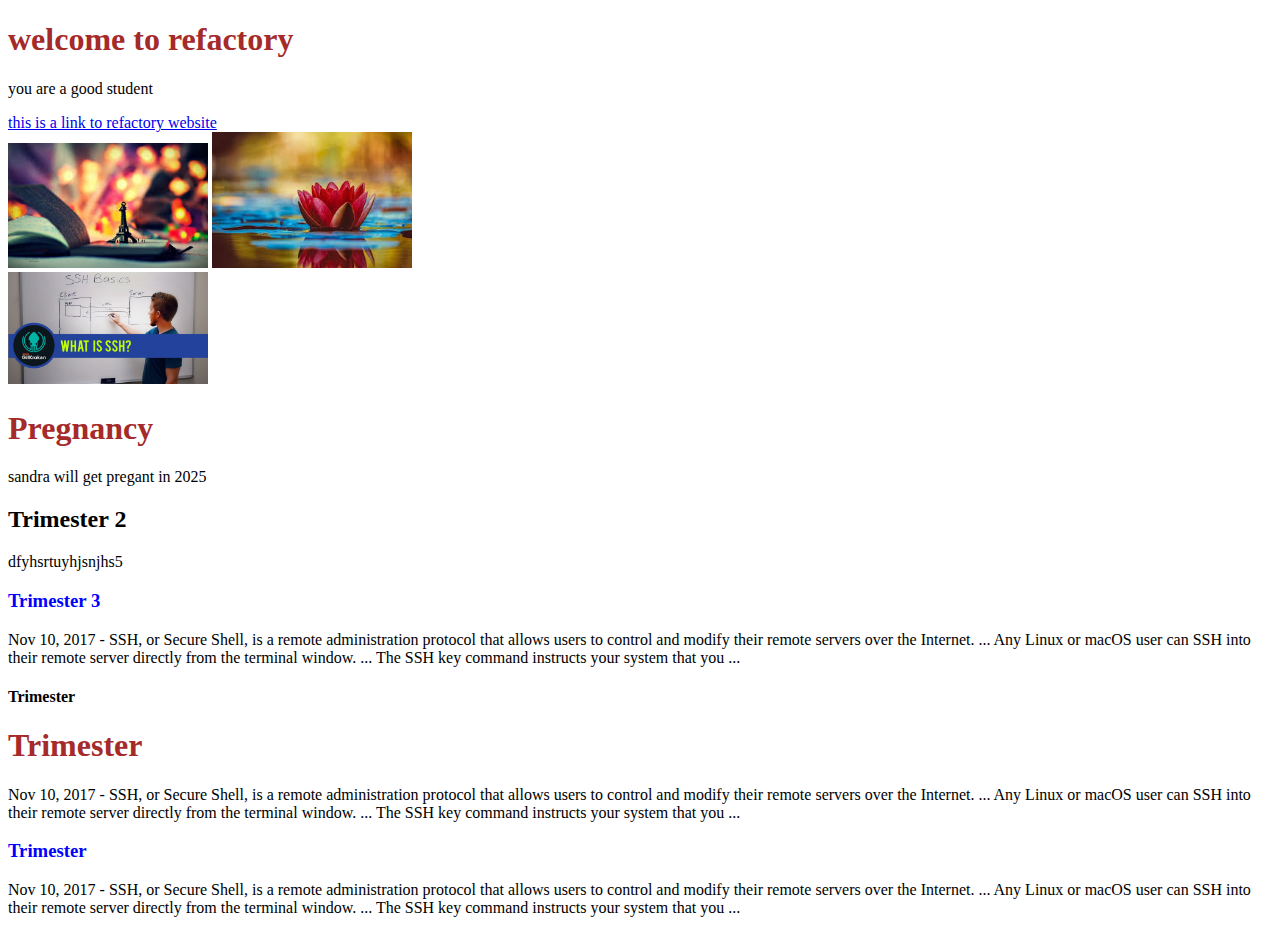
<file: css-intro.html>
<!DOCTYPE html>
<html lang="en">

<head>
    <title>Document</title>
    <style>
        h1 {
            color: brown
        }
        h3 {
            color: blue
        }
    </style>
</head>

<body>
    <h1 color:red>welcome to refactory</h1> 
    <p>you are a good student</p>
    <a href="https://www.refactory.ug/" target="_blank">this is a link to refactory website</a>
 <br>
    <img src="htmlimage3.jfif" width="200" alt="Italian Trulli">
    <img src="htmlimage2.jfif" width="200" alt="Italian Trulli"> <br/>
    <img src="htmlimage1.jpg" width="200" alt="Italian Trulli">
 
    <h1>Pregnancy</h1>
    <p>sandra will get pregant in 2025</p>
 <h2>Trimester 2</h2>
 <p>dfyhsrtuyhjsnjhs5</p>
 <h3>Trimester 3</h3>
 <p>Nov 10, 2017 - SSH, or Secure Shell, is a remote administration protocol that allows users to control and modify their remote servers over the Internet. ... Any Linux or macOS user can SSH into their remote server directly from the terminal window. ... The SSH key command instructs your system that you ...</p>
 <h4>Trimester</h4>
 <h1>Trimester</h1>
 <p> <p>Nov 10, 2017 - SSH, or Secure Shell, is a remote administration protocol that allows users to control and modify their remote servers over the Internet. ... Any Linux or macOS user can SSH into their remote server directly from the terminal window. ... The SSH key command instructs your system that you ...</p>
</p>
 <h3>Trimester</h3> 
 <p> <p>Nov 10, 2017 - SSH, or Secure Shell, is a remote administration protocol that allows users to control and modify their remote servers over the Internet. ... Any Linux or macOS user can SSH into their remote server directly from the terminal window. ... The SSH key command instructs your system that you ...</p>
</p>
</body>
</html>
</file>
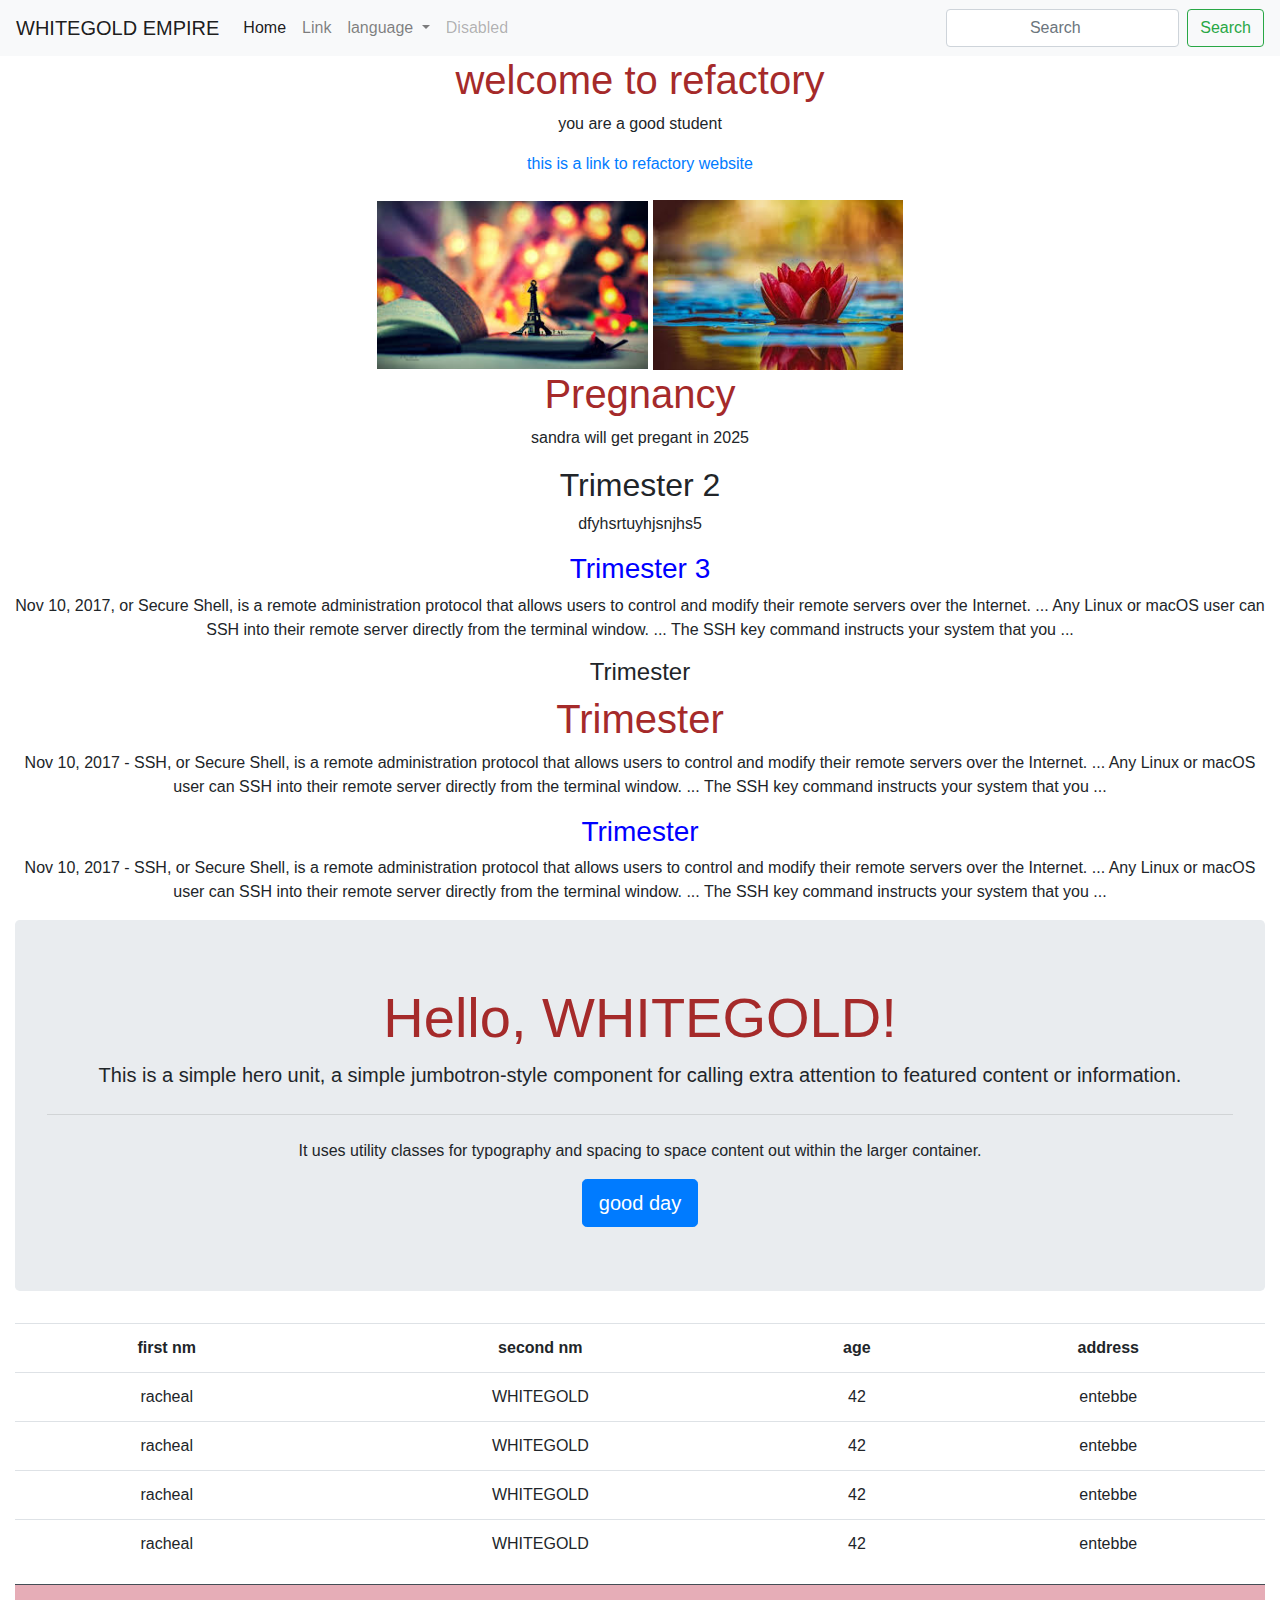
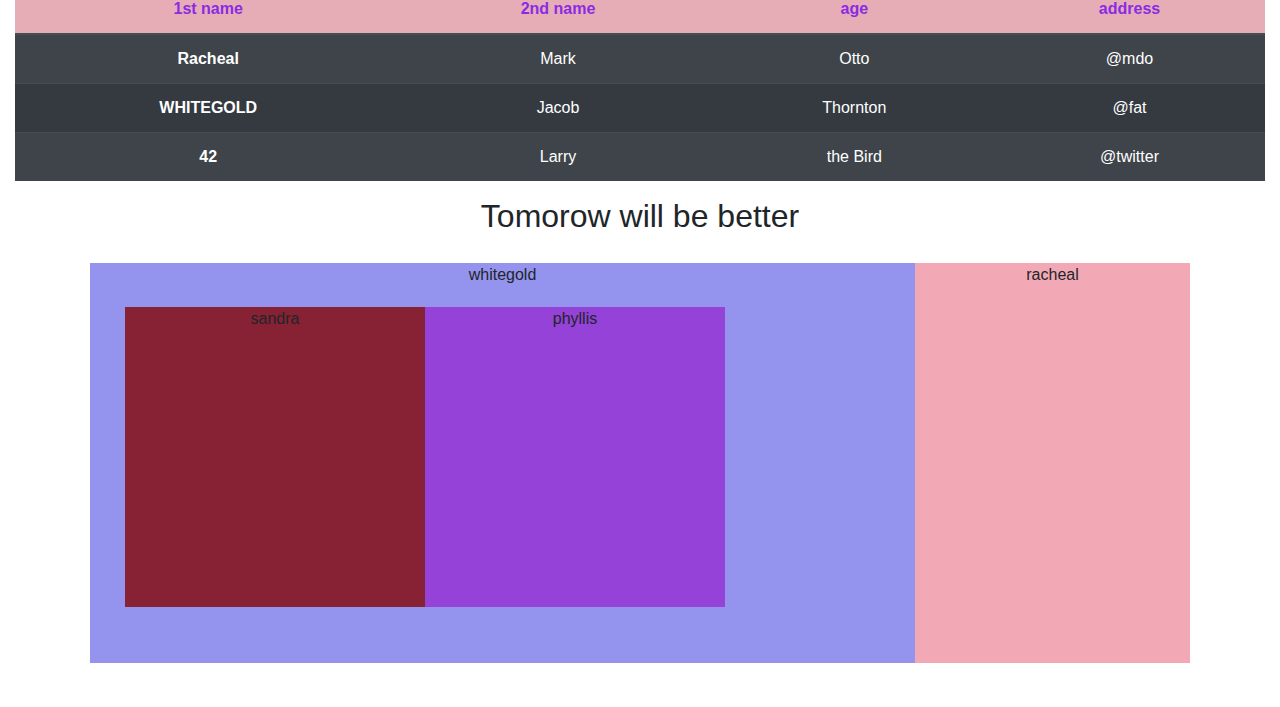
<file: HTML/css-intro.html>
<!DOCTYPE html>
<html lang="en">
  <head>
    <title>css-intro.html</title>
    <link rel="stylesheet" type="text/css" href="../CSS/custom.css" />
    <link rel="stylesheet" href="../CSS/bootstrap.css" />
  </head>

  <body>
    <nav class="navbar navbar-expand-lg navbar-light bg-light">
      <a class="navbar-brand" href="#">WHITEGOLD EMPIRE</a>
      <button
        class="navbar-toggler"
        type="button"
        data-toggle="collapse"
        data-target="#navbarSupportedContent"
        aria-controls="navbarSupportedContent"
        aria-expanded="false"
        aria-label="Toggle navigation"
      >
        <span class="navbar-toggler-icon"></span>
      </button>

      <div class="collapse navbar-collapse" id="navbarSupportedContent">
        <ul class="navbar-nav mr-auto">
          <li class="nav-item active">
            <a class="nav-link" href="#"
              >Home <span class="sr-only">(current)</span></a
            >
          </li>
          <li class="nav-item">
            <a class="nav-link" href="#">Link</a>
          </li>
          <li class="nav-item dropdown">
            <a
              class="nav-link dropdown-toggle"
              href="#"
              id="navbarDropdown"
              role="button"
              data-toggle="dropdown"
              aria-haspopup="true"
              aria-expanded="false"
            >
              language
            </a>
            <div class="dropdown-menu" aria-labelledby="navbarDropdown">
              <a class="dropdown-item" href="#">ENGLISH</a>
              <a class="dropdown-item" href="#">RUNYANKOLE</a>
              <div class="dropdown-divider"></div>
              <a class="dropdown-item" href="#">ALUR</a>
              <a class="dropdown-item" href="#">ACHOLI</a>
            </div>
          </li>
          <li class="nav-item">
            <a
              class="nav-link disabled"
              href="#"
              tabindex="-1"
              aria-disabled="true"
              >Disabled</a
            >
          </li>
        </ul>
        <form class="form-inline my-2 my-lg-0">
          <input
            class="form-control mr-sm-2"
            type="search"
            placeholder="Search"
            aria-label="Search"
          />
          <button class="btn btn-outline-success my-2 my-sm-0" type="submit">
            Search
          </button>
        </form>
      </div>
    </nav>

    <div class="container-fluid">
      <h1 color:red>welcome to refactory</h1>
      <p>you are a good student</p>
      <a href="https://www.refactory.ug/" target="_blank"
        >this is a link to refactory website</a
      >
      <br />
      <br />
      <img src="../images/htmlimage3.jfif" width="271" alt="Italian Trulli" />
      <img src="../images/htmlimage2.jfif" width="250" alt="Italian Trulli" />
      <br />

      <h1 id="john">Pregnancy</h1>
      <p>sandra will get pregant in 2025</p>

      <h2>Trimester 2</h2>
      <p>dfyhsrtuyhjsnjhs5</p>
      <h3>Trimester 3</h3>
      <p>
        Nov 10, 2017, or Secure Shell, is a remote administration protocol that
        allows users to control and modify their remote servers over the
        Internet. ... Any Linux or macOS user can SSH into their remote server
        directly from the terminal window. ... The SSH key command instructs
        your system that you ...
      </p>
      <h4>Trimester</h4>
      <h1>Trimester</h1>
      <p>
        Nov 10, 2017 - SSH, or Secure Shell, is a remote administration protocol
        that allows users to control and modify their remote servers over the
        Internet. ... Any Linux or macOS user can SSH into their remote server
        directly from the terminal window. ... The SSH key command instructs
        your system that you ...
      </p>

      <h3>Trimester</h3>
      <p>
        Nov 10, 2017 - SSH, or Secure Shell, is a remote administration protocol
        that allows users to control and modify their remote servers over the
        Internet. ... Any Linux or macOS user can SSH into their remote server
        directly from the terminal window. ... The SSH key command instructs
        your system that you ...
      </p>

      <div class="jumbotron">
        <h1 class="display-4">Hello, WHITEGOLD!</h1>
        <p class="lead">
          This is a simple hero unit, a simple jumbotron-style component for
          calling extra attention to featured content or information.
        </p>
        <hr class="my-4" />
        <p>
          It uses utility classes for typography and spacing to space content
          out within the larger container.
        </p>
        <a class="btn btn-primary btn-lg" href="#" role="button">good day</a>
      </div>
      <table class="table">
          <tr>
            <th>first nm</th>
            <th>second nm</th>
            <th>age</th>
            <th>address</th>
          </tr>
          <tr>
            <td>racheal</td>
            <td>WHITEGOLD</td>
            <td>42</td>
            <td>entebbe</td>
          </tr>
          <tr>
            <td>racheal</td>
            <td>WHITEGOLD</td>
            <td>42</td>
            <td>entebbe</td>
          </tr>
        
          <tr>
            <td>racheal</td>
            <td>WHITEGOLD</td>
            <td>42</td>
            <td>entebbe</td>
          </tr>
        
          <tr>
            <td>racheal</td>
            <td>WHITEGOLD</td>
            <td>42</td>
            <td>entebbe</td>
          </tr>
        </table>
      <table class="table table-striped table-dark">
        <thead class="thead">
          <tr>
            <th scope="col">1st name</th>
            <th scope="col">2nd name</th>
            <th scope="col">age</th>
            <th scope="col">address</th>
          </tr>
        </thead>
        <tbody>
          <tr>
            <th scope="row">Racheal</th>
            <td>Mark</td>
            <td>Otto</td>
            <td>@mdo</td>
          </tr>
          <tr>
            <th scope="row">WHITEGOLD</th>
            <td>Jacob</td>
            <td>Thornton</td>
            <td>@fat</td>
          </tr>
          <tr>
            <th scope="row">42</th>
            <td>Larry</td>
            <td>the Bird</td>
            <td>@twitter</td>
          </tr>
        </tbody>
      </table>

      <h2>Tomorow will be better</h2>
    </div>

   

    <div class="container">
        <div class="row">

          <div class="col-lg-9">
            whitegold
            <div class="container-fluid">
              <div class="row">
                <div class="col-lg-4-a">sandra</div>
                <div class="col-lg-4-b">phyllis</div>
            </div>
          </div>
            
          </div>
          
          <div class="col-sm-3">
           racheal
          </div>

        </div>
      </div>

      <br/>

  </body>
</html>
</file>
<file: CSS/custom.css>
* {
    text-align: center;
    }

h1 {
    color: brown
}
h3 {
    color: blue
}

.thead {
    color: blueviolet;
    background-color: rgb(230, 173, 183);
}
.col-lg-9 {
    background-color: rgb(148, 148, 238);
    height: 400px;
}

.col-sm-3 {
    background-color: rgb(243, 169, 181);
    height: 400px;
}

.col-lg-4-a {
    background-color: rgb(134, 34, 51);  
    height: 300px;
    width: 300px;
}

.col-lg-4-b {
    background-color: rgb(148, 66, 216); 
    height: 300px; 
    width: 300px;
}

.row {
  padding: 20px;
}
</file>
